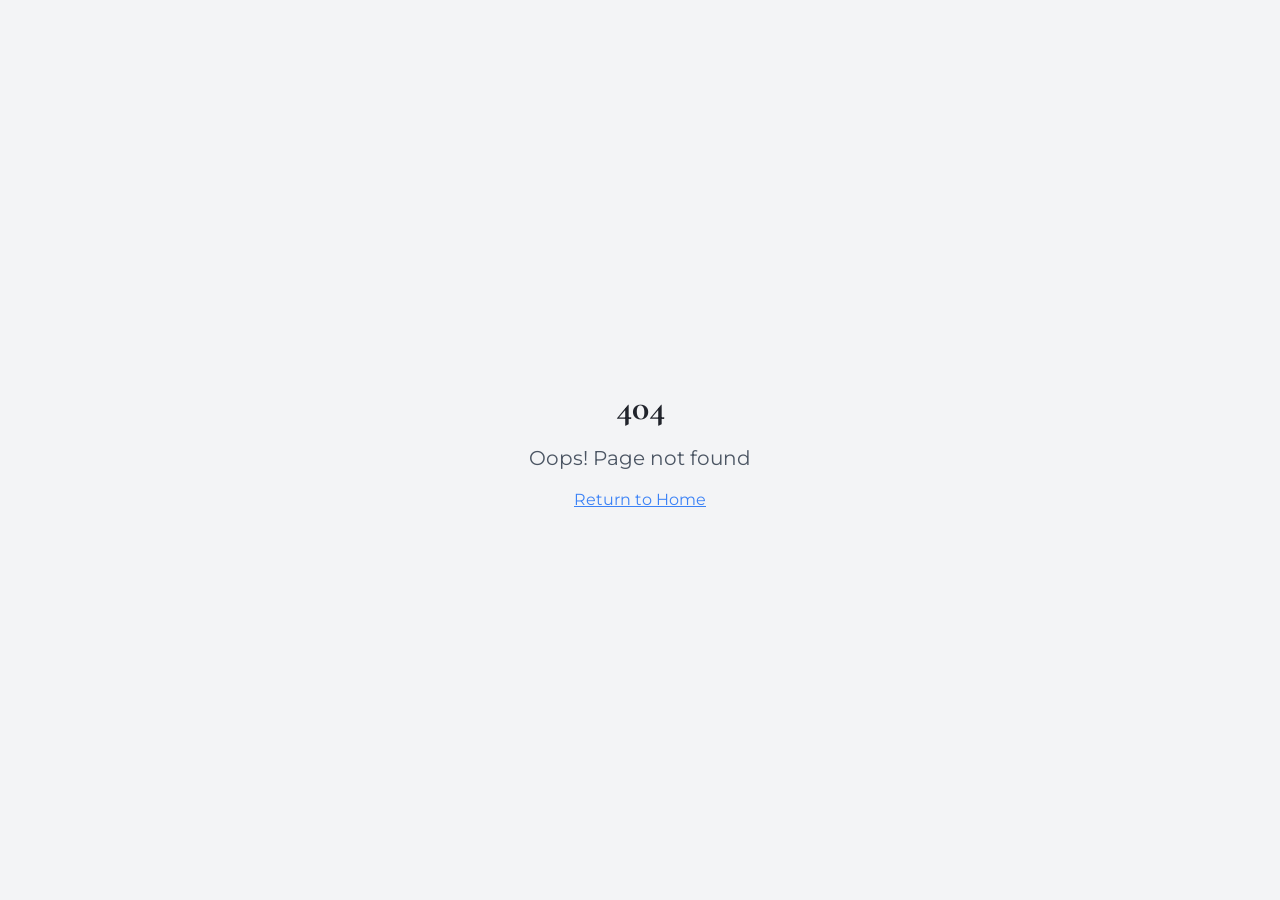
<file: index.html>
<!doctype html>
<html lang="en">
  <head>
    <meta charset="UTF-8" />
    <link rel="icon" href="/favicon.png" type="image/png" />
    <meta name="viewport" content="width=device-width, initial-scale=1.0" />
    <title>Escritório de Advocacia | Excelência Jurídica</title>
    <meta name="description" content="Escritório de advocacia especializado em direito criminal, civil, empresarial e tributário. Atuação estratégica e personalizada em todo o Brasil." />
    <meta name="author" content="Escritório de Advocacia" />
    
    <link rel="preconnect" href="https://fonts.googleapis.com">
    <link rel="preconnect" href="https://fonts.gstatic.com" crossorigin>
    <link href="https://fonts.googleapis.com/css2?family=Cormorant+Garamond:wght@300;400;500;600;700&family=Montserrat:wght@300;400;500;600&display=swap" rel="stylesheet">

    <meta property="og:title" content="Escritório de Advocacia | Excelência Jurídica" />
    <meta property="og:description" content="Escritório de advocacia especializado em direito criminal, civil, empresarial e tributário." />
    <meta property="og:type" content="website" />
    <meta property="og:image" content="/assets/logo-header-ByfMpb9n.png" />

    <meta name="twitter:card" content="summary_large_image" />
    <meta name="twitter:image" content="/assets/logo-header-ByfMpb9n.png" />
    <script type="module" crossorigin src="/assets/index-BPe2kNm5.js"></script>
    <link rel="stylesheet" crossorigin href="/assets/index-zJSz_uRf.css">
    <link rel="stylesheet" href="/assets/enhance.css">
  </head>

  <body>
    <div id="root"></div>
    <script src="/assets/tech-bg.js" defer></script>
  </body>
</html>
</file>
<file: assets/index-zJSz_uRf.css>
*,:before,:after{--tw-border-spacing-x: 0;--tw-border-spacing-y: 0;--tw-translate-x: 0;--tw-translate-y: 0;--tw-rotate: 0;--tw-skew-x: 0;--tw-skew-y: 0;--tw-scale-x: 1;--tw-scale-y: 1;--tw-pan-x: ;--tw-pan-y: ;--tw-pinch-zoom: ;--tw-scroll-snap-strictness: proximity;--tw-gradient-from-position: ;--tw-gradient-via-position: ;--tw-gradient-to-position: ;--tw-ordinal: ;--tw-slashed-zero: ;--tw-numeric-figure: ;--tw-numeric-spacing: ;--tw-numeric-fraction: ;--tw-ring-inset: ;--tw-ring-offset-width: 0px;--tw-ring-offset-color: #fff;--tw-ring-color: rgb(59 130 246 / .5);--tw-ring-offset-shadow: 0 0 #0000;--tw-ring-shadow: 0 0 #0000;--tw-shadow: 0 0 #0000;--tw-shadow-colored: 0 0 #0000;--tw-blur: ;--tw-brightness: ;--tw-contrast: ;--tw-grayscale: ;--tw-hue-rotate: ;--tw-invert: ;--tw-saturate: ;--tw-sepia: ;--tw-drop-shadow: ;--tw-backdrop-blur: ;--tw-backdrop-brightness: ;--tw-backdrop-contrast: ;--tw-backdrop-grayscale: ;--tw-backdrop-hue-rotate: ;--tw-backdrop-invert: ;--tw-backdrop-opacity: ;--tw-backdrop-saturate: ;--tw-backdrop-sepia: ;--tw-contain-size: ;--tw-contain-layout: ;--tw-contain-paint: ;--tw-contain-style: }::backdrop{--tw-border-spacing-x: 0;--tw-border-spacing-y: 0;--tw-translate-x: 0;--tw-translate-y: 0;--tw-rotate: 0;--tw-skew-x: 0;--tw-skew-y: 0;--tw-scale-x: 1;--tw-scale-y: 1;--tw-pan-x: ;--tw-pan-y: ;--tw-pinch-zoom: ;--tw-scroll-snap-strictness: proximity;--tw-gradient-from-position: ;--tw-gradient-via-position: ;--tw-gradient-to-position: ;--tw-ordinal: ;--tw-slashed-zero: ;--tw-numeric-figure: ;--tw-numeric-spacing: ;--tw-numeric-fraction: ;--tw-ring-inset: ;--tw-ring-offset-width: 0px;--tw-ring-offset-color: #fff;--tw-ring-color: rgb(59 130 246 / .5);--tw-ring-offset-shadow: 0 0 #0000;--tw-ring-shadow: 0 0 #0000;--tw-shadow: 0 0 #0000;--tw-shadow-colored: 0 0 #0000;--tw-blur: ;--tw-brightness: ;--tw-contrast: ;--tw-grayscale: ;--tw-hue-rotate: ;--tw-invert: ;--tw-saturate: ;--tw-sepia: ;--tw-drop-shadow: ;--tw-backdrop-blur: ;--tw-backdrop-brightness: ;--tw-backdrop-contrast: ;--tw-backdrop-grayscale: ;--tw-backdrop-hue-rotate: ;--tw-backdrop-invert: ;--tw-backdrop-opacity: ;--tw-backdrop-saturate: ;--tw-backdrop-sepia: ;--tw-contain-size: ;--tw-contain-layout: ;--tw-contain-paint: ;--tw-contain-style: }*,:before,:after{box-sizing:border-box;border-width:0;border-style:solid;border-color:#e5e7eb}:before,:after{--tw-content: ""}html,:host{line-height:1.5;-webkit-text-size-adjust:100%;-moz-tab-size:4;-o-tab-size:4;tab-size:4;font-family:ui-sans-serif,system-ui,sans-serif,"Apple Color Emoji","Segoe UI Emoji",Segoe UI Symbol,"Noto Color Emoji";font-feature-settings:normal;font-variation-settings:normal;-webkit-tap-highlight-color:transparent}body{margin:0;line-height:inherit}hr{height:0;color:inherit;border-top-width:1px}abbr:where([title]){-webkit-text-decoration:underline dotted;text-decoration:underline dotted}h1,h2,h3,h4,h5,h6{font-size:inherit;font-weight:inherit}a{color:inherit;text-decoration:inherit}b,strong{font-weight:bolder}code,kbd,samp,pre{font-family:ui-monospace,SFMono-Regular,Menlo,Monaco,Consolas,Liberation Mono,Courier New,monospace;font-feature-settings:normal;font-variation-settings:normal;font-size:1em}small{font-size:80%}sub,sup{font-size:75%;line-height:0;position:relative;vertical-align:baseline}sub{bottom:-.25em}sup{top:-.5em}table{text-indent:0;border-color:inherit;border-collapse:collapse}button,input,optgroup,select,textarea{font-family:inherit;font-feature-settings:inherit;font-variation-settings:inherit;font-size:100%;font-weight:inherit;line-height:inherit;letter-spacing:inherit;color:inherit;margin:0;padding:0}button,select{text-transform:none}button,input:where([type=button]),input:where([type=reset]),input:where([type=submit]){-webkit-appearance:button;background-color:transparent;background-image:none}:-moz-focusring{outline:auto}:-moz-ui-invalid{box-shadow:none}progress{vertical-align:baseline}::-webkit-inner-spin-button,::-webkit-outer-spin-button{height:auto}[type=search]{-webkit-appearance:textfield;outline-offset:-2px}::-webkit-search-decoration{-webkit-appearance:none}::-webkit-file-upload-button{-webkit-appearance:button;font:inherit}summary{display:list-item}blockquote,dl,dd,h1,h2,h3,h4,h5,h6,hr,figure,p,pre{margin:0}fieldset{margin:0;padding:0}legend{padding:0}ol,ul,menu{list-style:none;margin:0;padding:0}dialog{padding:0}textarea{resize:vertical}input::-moz-placeholder,textarea::-moz-placeholder{opacity:1;color:#9ca3af}input::placeholder,textarea::placeholder{opacity:1;color:#9ca3af}button,[role=button]{cursor:pointer}:disabled{cursor:default}img,svg,video,canvas,audio,iframe,embed,object{display:block;vertical-align:middle}img,video{max-width:100%;height:auto}[hidden]:where(:not([hidden=until-found])){display:none}:root{--background: 0 0% 100%;--foreground: 220 15% 15%;--card: 0 0% 100%;--card-foreground: 220 15% 15%;--popover: 0 0% 100%;--popover-foreground: 220 15% 15%;--primary: 220 15% 20%;--primary-foreground: 0 0% 98%;--secondary: 40 60% 50%;--secondary-foreground: 0 0% 98%;--muted: 220 10% 96%;--muted-foreground: 220 10% 45%;--accent: 40 60% 50%;--accent-foreground: 0 0% 98%;--destructive: 0 84.2% 60.2%;--destructive-foreground: 0 0% 98%;--border: 220 10% 90%;--input: 220 10% 90%;--ring: 40 60% 50%;--radius: .25rem;--hover-scale: 1.05;--shadow-strong: 0 10px 25px -5px rgba(0, 0, 0, .15), 0 8px 10px -6px rgba(0, 0, 0, .1);--sidebar-background: 0 0% 98%;--sidebar-foreground: 240 5.3% 26.1%;--sidebar-primary: 240 5.9% 10%;--sidebar-primary-foreground: 0 0% 98%;--sidebar-accent: 240 4.8% 95.9%;--sidebar-accent-foreground: 240 5.9% 10%;--sidebar-border: 220 13% 91%;--sidebar-ring: 217.2 91.2% 59.8%}.dark{--background: 220 20% 10%;--foreground: 0 0% 95%;--card: 220 20% 12%;--card-foreground: 0 0% 95%;--popover: 220 20% 12%;--popover-foreground: 0 0% 95%;--primary: 0 0% 95%;--primary-foreground: 220 15% 20%;--secondary: 40 60% 50%;--secondary-foreground: 0 0% 98%;--muted: 220 20% 18%;--muted-foreground: 220 10% 60%;--accent: 40 60% 50%;--accent-foreground: 0 0% 98%;--destructive: 0 62.8% 30.6%;--destructive-foreground: 0 0% 98%;--border: 220 20% 18%;--input: 220 20% 18%;--ring: 40 60% 50%;--sidebar-background: 220 20% 10%;--sidebar-foreground: 0 0% 95%;--sidebar-primary: 40 60% 50%;--sidebar-primary-foreground: 0 0% 98%;--sidebar-accent: 220 20% 18%;--sidebar-accent-foreground: 0 0% 95%;--sidebar-border: 220 20% 18%;--sidebar-ring: 40 60% 50%}*{border-color:hsl(var(--border))}html{scroll-behavior:smooth;scroll-padding-top:8rem}@media (min-width: 768px){html{scroll-padding-top:6rem}}body{background-color:hsl(var(--background));font-family:Montserrat,sans-serif;color:hsl(var(--foreground))}h1,h2,h3,h4,h5,h6{font-family:Cormorant Garamond,serif}.container{width:100%;margin-right:auto;margin-left:auto;padding-right:2rem;padding-left:2rem}@media (min-width: 1400px){.container{max-width:1400px}}.sr-only{position:absolute;width:1px;height:1px;padding:0;margin:-1px;overflow:hidden;clip:rect(0,0,0,0);white-space:nowrap;border-width:0}.pointer-events-none{pointer-events:none}.pointer-events-auto{pointer-events:auto}.visible{visibility:visible}.invisible{visibility:hidden}.fixed{position:fixed}.absolute{position:absolute}.relative{position:relative}.inset-0{top:0;right:0;bottom:0;left:0}.inset-x-0{left:0;right:0}.inset-y-0{top:0;bottom:0}.-bottom-12{bottom:-3rem}.-left-12{left:-3rem}.-right-12{right:-3rem}.-top-12{top:-3rem}.bottom-0{bottom:0}.bottom-6{bottom:1.5rem}.left-0{left:0}.left-1{left:.25rem}.left-1\/2{left:50%}.left-2{left:.5rem}.left-4{left:1rem}.left-\[50\%\]{left:50%}.right-0{right:0}.right-1{right:.25rem}.right-2{right:.5rem}.right-3{right:.75rem}.right-4{right:1rem}.right-6{right:1.5rem}.top-0{top:0}.top-1\.5{top:.375rem}.top-1\/2{top:50%}.top-2{top:.5rem}.top-3\.5{top:.875rem}.top-4{top:1rem}.top-\[1px\]{top:1px}.top-\[50\%\]{top:50%}.top-\[60\%\]{top:60%}.top-full{top:100%}.z-10{z-index:10}.z-20{z-index:20}.z-50{z-index:50}.z-\[100\]{z-index:100}.z-\[1\]{z-index:1}.-mx-1{margin-left:-.25rem;margin-right:-.25rem}.mx-2{margin-left:.5rem;margin-right:.5rem}.mx-3\.5{margin-left:.875rem;margin-right:.875rem}.mx-auto{margin-left:auto;margin-right:auto}.my-0\.5{margin-top:.125rem;margin-bottom:.125rem}.my-1{margin-top:.25rem;margin-bottom:.25rem}.-ml-4{margin-left:-1rem}.-mt-4{margin-top:-1rem}.mb-1{margin-bottom:.25rem}.mb-12{margin-bottom:3rem}.mb-2{margin-bottom:.5rem}.mb-3{margin-bottom:.75rem}.mb-4{margin-bottom:1rem}.mb-6{margin-bottom:1.5rem}.mb-8{margin-bottom:2rem}.ml-1{margin-left:.25rem}.ml-auto{margin-left:auto}.mr-2{margin-right:.5rem}.mt-1{margin-top:.25rem}.mt-1\.5{margin-top:.375rem}.mt-12{margin-top:3rem}.mt-2{margin-top:.5rem}.mt-20{margin-top:5rem}.mt-24{margin-top:6rem}.mt-4{margin-top:1rem}.mt-8{margin-top:2rem}.mt-auto{margin-top:auto}.block{display:block}.flex{display:flex}.inline-flex{display:inline-flex}.table{display:table}.grid{display:grid}.hidden{display:none}.aspect-\[3\/4\]{aspect-ratio:3/4}.aspect-square{aspect-ratio:1 / 1}.aspect-video{aspect-ratio:16 / 9}.size-4{width:1rem;height:1rem}.h-1\.5{height:.375rem}.h-10{height:2.5rem}.h-11{height:2.75rem}.h-12{height:3rem}.h-16{height:4rem}.h-2{height:.5rem}.h-2\.5{height:.625rem}.h-20{height:5rem}.h-3{height:.75rem}.h-3\.5{height:.875rem}.h-4{height:1rem}.h-5{height:1.25rem}.h-6{height:1.5rem}.h-64{height:16rem}.h-7{height:1.75rem}.h-8{height:2rem}.h-9{height:2.25rem}.h-\[1px\]{height:1px}.h-\[450px\]{height:450px}.h-\[500px\]{height:500px}.h-\[var\(--radix-navigation-menu-viewport-height\)\]{height:var(--radix-navigation-menu-viewport-height)}.h-\[var\(--radix-select-trigger-height\)\]{height:var(--radix-select-trigger-height)}.h-auto{height:auto}.h-full{height:100%}.h-px{height:1px}.h-svh{height:100svh}.max-h-96{max-height:24rem}.max-h-\[300px\]{max-height:300px}.max-h-screen{max-height:100vh}.min-h-0{min-height:0px}.min-h-\[80px\]{min-height:80px}.min-h-screen{min-height:100vh}.min-h-svh{min-height:100svh}.w-0{width:0px}.w-1{width:.25rem}.w-10{width:2.5rem}.w-11{width:2.75rem}.w-16{width:4rem}.w-2{width:.5rem}.w-2\.5{width:.625rem}.w-3{width:.75rem}.w-3\.5{width:.875rem}.w-3\/4{width:75%}.w-4{width:1rem}.w-5{width:1.25rem}.w-64{width:16rem}.w-7{width:1.75rem}.w-72{width:18rem}.w-8{width:2rem}.w-9{width:2.25rem}.w-\[--sidebar-width\]{width:var(--sidebar-width)}.w-\[100px\]{width:100px}.w-\[1px\]{width:1px}.w-auto{width:auto}.w-full{width:100%}.w-max{width:-moz-max-content;width:max-content}.w-px{width:1px}.min-w-0{min-width:0px}.min-w-5{min-width:1.25rem}.min-w-\[12rem\]{min-width:12rem}.min-w-\[8rem\]{min-width:8rem}.min-w-\[var\(--radix-select-trigger-width\)\]{min-width:var(--radix-select-trigger-width)}.max-w-3xl{max-width:48rem}.max-w-4xl{max-width:56rem}.max-w-6xl{max-width:72rem}.max-w-\[--skeleton-width\]{max-width:var(--skeleton-width)}.max-w-lg{max-width:32rem}.max-w-max{max-width:-moz-max-content;max-width:max-content}.flex-1{flex:1 1 0%}.shrink-0{flex-shrink:0}.flex-grow,.grow{flex-grow:1}.grow-0{flex-grow:0}.basis-full{flex-basis:100%}.caption-bottom{caption-side:bottom}.border-collapse{border-collapse:collapse}.-translate-x-1\/2{--tw-translate-x: -50%;transform:translate(var(--tw-translate-x),var(--tw-translate-y)) rotate(var(--tw-rotate)) skew(var(--tw-skew-x)) skewY(var(--tw-skew-y)) scaleX(var(--tw-scale-x)) scaleY(var(--tw-scale-y))}.-translate-x-px{--tw-translate-x: -1px;transform:translate(var(--tw-translate-x),var(--tw-translate-y)) rotate(var(--tw-rotate)) skew(var(--tw-skew-x)) skewY(var(--tw-skew-y)) scaleX(var(--tw-scale-x)) scaleY(var(--tw-scale-y))}.-translate-y-1\/2{--tw-translate-y: -50%;transform:translate(var(--tw-translate-x),var(--tw-translate-y)) rotate(var(--tw-rotate)) skew(var(--tw-skew-x)) skewY(var(--tw-skew-y)) scaleX(var(--tw-scale-x)) scaleY(var(--tw-scale-y))}.translate-x-\[-50\%\]{--tw-translate-x: -50%;transform:translate(var(--tw-translate-x),var(--tw-translate-y)) rotate(var(--tw-rotate)) skew(var(--tw-skew-x)) skewY(var(--tw-skew-y)) scaleX(var(--tw-scale-x)) scaleY(var(--tw-scale-y))}.translate-x-px{--tw-translate-x: 1px;transform:translate(var(--tw-translate-x),var(--tw-translate-y)) rotate(var(--tw-rotate)) skew(var(--tw-skew-x)) skewY(var(--tw-skew-y)) scaleX(var(--tw-scale-x)) scaleY(var(--tw-scale-y))}.translate-y-0{--tw-translate-y: 0px;transform:translate(var(--tw-translate-x),var(--tw-translate-y)) rotate(var(--tw-rotate)) skew(var(--tw-skew-x)) skewY(var(--tw-skew-y)) scaleX(var(--tw-scale-x)) scaleY(var(--tw-scale-y))}.translate-y-10{--tw-translate-y: 2.5rem;transform:translate(var(--tw-translate-x),var(--tw-translate-y)) rotate(var(--tw-rotate)) skew(var(--tw-skew-x)) skewY(var(--tw-skew-y)) scaleX(var(--tw-scale-x)) scaleY(var(--tw-scale-y))}.translate-y-\[-50\%\]{--tw-translate-y: -50%;transform:translate(var(--tw-translate-x),var(--tw-translate-y)) rotate(var(--tw-rotate)) skew(var(--tw-skew-x)) skewY(var(--tw-skew-y)) scaleX(var(--tw-scale-x)) scaleY(var(--tw-scale-y))}.rotate-45{--tw-rotate: 45deg;transform:translate(var(--tw-translate-x),var(--tw-translate-y)) rotate(var(--tw-rotate)) skew(var(--tw-skew-x)) skewY(var(--tw-skew-y)) scaleX(var(--tw-scale-x)) scaleY(var(--tw-scale-y))}.rotate-90{--tw-rotate: 90deg;transform:translate(var(--tw-translate-x),var(--tw-translate-y)) rotate(var(--tw-rotate)) skew(var(--tw-skew-x)) skewY(var(--tw-skew-y)) scaleX(var(--tw-scale-x)) scaleY(var(--tw-scale-y))}.transform{transform:translate(var(--tw-translate-x),var(--tw-translate-y)) rotate(var(--tw-rotate)) skew(var(--tw-skew-x)) skewY(var(--tw-skew-y)) scaleX(var(--tw-scale-x)) scaleY(var(--tw-scale-y))}@keyframes pulse{50%{opacity:.5}}.animate-pulse{animation:pulse 2s cubic-bezier(.4,0,.6,1) infinite}.cursor-default{cursor:default}.cursor-pointer{cursor:pointer}.touch-none{touch-action:none}.select-none{-webkit-user-select:none;-moz-user-select:none;user-select:none}.list-none{list-style-type:none}.flex-row{flex-direction:row}.flex-col{flex-direction:column}.flex-col-reverse{flex-direction:column-reverse}.flex-wrap{flex-wrap:wrap}.items-start{align-items:flex-start}.items-end{align-items:flex-end}.items-center{align-items:center}.items-stretch{align-items:stretch}.justify-center{justify-content:center}.justify-between{justify-content:space-between}.gap-1{gap:.25rem}.gap-1\.5{gap:.375rem}.gap-12{gap:3rem}.gap-2{gap:.5rem}.gap-3{gap:.75rem}.gap-4{gap:1rem}.gap-8{gap:2rem}.space-x-1>:not([hidden])~:not([hidden]){--tw-space-x-reverse: 0;margin-right:calc(.25rem * var(--tw-space-x-reverse));margin-left:calc(.25rem * calc(1 - var(--tw-space-x-reverse)))}.space-x-4>:not([hidden])~:not([hidden]){--tw-space-x-reverse: 0;margin-right:calc(1rem * var(--tw-space-x-reverse));margin-left:calc(1rem * calc(1 - var(--tw-space-x-reverse)))}.space-y-1>:not([hidden])~:not([hidden]){--tw-space-y-reverse: 0;margin-top:calc(.25rem * calc(1 - var(--tw-space-y-reverse)));margin-bottom:calc(.25rem * var(--tw-space-y-reverse))}.space-y-1\.5>:not([hidden])~:not([hidden]){--tw-space-y-reverse: 0;margin-top:calc(.375rem * calc(1 - var(--tw-space-y-reverse)));margin-bottom:calc(.375rem * var(--tw-space-y-reverse))}.space-y-12>:not([hidden])~:not([hidden]){--tw-space-y-reverse: 0;margin-top:calc(3rem * calc(1 - var(--tw-space-y-reverse)));margin-bottom:calc(3rem * var(--tw-space-y-reverse))}.space-y-2>:not([hidden])~:not([hidden]){--tw-space-y-reverse: 0;margin-top:calc(.5rem * calc(1 - var(--tw-space-y-reverse)));margin-bottom:calc(.5rem * var(--tw-space-y-reverse))}.space-y-3>:not([hidden])~:not([hidden]){--tw-space-y-reverse: 0;margin-top:calc(.75rem * calc(1 - var(--tw-space-y-reverse)));margin-bottom:calc(.75rem * var(--tw-space-y-reverse))}.space-y-4>:not([hidden])~:not([hidden]){--tw-space-y-reverse: 0;margin-top:calc(1rem * calc(1 - var(--tw-space-y-reverse)));margin-bottom:calc(1rem * var(--tw-space-y-reverse))}.space-y-6>:not([hidden])~:not([hidden]){--tw-space-y-reverse: 0;margin-top:calc(1.5rem * calc(1 - var(--tw-space-y-reverse)));margin-bottom:calc(1.5rem * var(--tw-space-y-reverse))}.overflow-auto{overflow:auto}.overflow-hidden{overflow:hidden}.overflow-y-auto{overflow-y:auto}.overflow-x-hidden{overflow-x:hidden}.whitespace-nowrap{white-space:nowrap}.break-words{overflow-wrap:break-word}.rounded-3xl{border-radius:1.5rem}.rounded-\[2px\]{border-radius:2px}.rounded-\[inherit\]{border-radius:inherit}.rounded-full{border-radius:9999px}.rounded-lg{border-radius:var(--radius)}.rounded-md{border-radius:calc(var(--radius) - 2px)}.rounded-sm{border-radius:calc(var(--radius) - 4px)}.rounded-t-\[10px\]{border-top-left-radius:10px;border-top-right-radius:10px}.rounded-tl-sm{border-top-left-radius:calc(var(--radius) - 4px)}.border{border-width:1px}.border-0{border-width:0px}.border-2{border-width:2px}.border-\[1\.5px\]{border-width:1.5px}.border-y{border-top-width:1px;border-bottom-width:1px}.border-b{border-bottom-width:1px}.border-l{border-left-width:1px}.border-r{border-right-width:1px}.border-t{border-top-width:1px}.border-dashed{border-style:dashed}.border-\[--color-border\]{border-color:var(--color-border)}.border-border{border-color:hsl(var(--border))}.border-border\/50{border-color:hsl(var(--border) / .5)}.border-destructive{border-color:hsl(var(--destructive))}.border-destructive\/50{border-color:hsl(var(--destructive) / .5)}.border-input{border-color:hsl(var(--input))}.border-primary{border-color:hsl(var(--primary))}.border-sidebar-border{border-color:hsl(var(--sidebar-border))}.border-transparent{border-color:transparent}.border-white\/20{border-color:#fff3}.border-l-transparent{border-left-color:transparent}.border-t-transparent{border-top-color:transparent}.bg-\[--color-bg\]{background-color:var(--color-bg)}.bg-accent{background-color:hsl(var(--accent))}.bg-background{background-color:hsl(var(--background))}.bg-background\/95{background-color:hsl(var(--background) / .95)}.bg-black{--tw-bg-opacity: 1;background-color:rgb(0 0 0 / var(--tw-bg-opacity, 1))}.bg-black\/40{background-color:#0006}.bg-black\/80{background-color:#000c}.bg-border{background-color:hsl(var(--border))}.bg-card{background-color:hsl(var(--card))}.bg-destructive{background-color:hsl(var(--destructive))}.bg-foreground{background-color:hsl(var(--foreground))}.bg-gray-100{--tw-bg-opacity: 1;background-color:rgb(243 244 246 / var(--tw-bg-opacity, 1))}.bg-muted{background-color:hsl(var(--muted))}.bg-muted\/30{background-color:hsl(var(--muted) / .3)}.bg-muted\/50{background-color:hsl(var(--muted) / .5)}.bg-popover{background-color:hsl(var(--popover))}.bg-primary{background-color:hsl(var(--primary))}.bg-secondary{background-color:hsl(var(--secondary))}.bg-sidebar{background-color:hsl(var(--sidebar-background))}.bg-sidebar-border{background-color:hsl(var(--sidebar-border))}.bg-transparent{background-color:transparent}.fill-current{fill:currentColor}.object-cover{-o-object-fit:cover;object-fit:cover}.p-0{padding:0}.p-1{padding:.25rem}.p-2{padding:.5rem}.p-3{padding:.75rem}.p-4{padding:1rem}.p-6{padding:1.5rem}.p-\[1px\]{padding:1px}.px-1{padding-left:.25rem;padding-right:.25rem}.px-2{padding-left:.5rem;padding-right:.5rem}.px-2\.5{padding-left:.625rem;padding-right:.625rem}.px-3{padding-left:.75rem;padding-right:.75rem}.px-4{padding-left:1rem;padding-right:1rem}.px-5{padding-left:1.25rem;padding-right:1.25rem}.px-8{padding-left:2rem;padding-right:2rem}.py-0\.5{padding-top:.125rem;padding-bottom:.125rem}.py-1{padding-top:.25rem;padding-bottom:.25rem}.py-1\.5{padding-top:.375rem;padding-bottom:.375rem}.py-10{padding-top:2.5rem;padding-bottom:2.5rem}.py-12{padding-top:3rem;padding-bottom:3rem}.py-14{padding-top:3.5rem;padding-bottom:3.5rem}.py-2{padding-top:.5rem;padding-bottom:.5rem}.py-3{padding-top:.75rem;padding-bottom:.75rem}.py-4{padding-top:1rem;padding-bottom:1rem}.py-6{padding-top:1.5rem;padding-bottom:1.5rem}.pb-3{padding-bottom:.75rem}.pb-4{padding-bottom:1rem}.pl-2\.5{padding-left:.625rem}.pl-4{padding-left:1rem}.pl-8{padding-left:2rem}.pr-2{padding-right:.5rem}.pr-2\.5{padding-right:.625rem}.pr-8{padding-right:2rem}.pt-0{padding-top:0}.pt-1{padding-top:.25rem}.pt-3{padding-top:.75rem}.pt-4{padding-top:1rem}.pt-8{padding-top:2rem}.text-left{text-align:left}.text-center{text-align:center}.align-middle{vertical-align:middle}.font-heading{font-family:Cormorant Garamond,serif}.font-mono{font-family:ui-monospace,SFMono-Regular,Menlo,Monaco,Consolas,Liberation Mono,Courier New,monospace}.text-2xl{font-size:1.5rem;line-height:2rem}.text-3xl{font-size:1.875rem;line-height:2.25rem}.text-4xl{font-size:2.25rem;line-height:2.5rem}.text-\[0\.8rem\]{font-size:.8rem}.text-base{font-size:1rem;line-height:1.5rem}.text-lg{font-size:1.125rem;line-height:1.75rem}.text-sm{font-size:.875rem;line-height:1.25rem}.text-xl{font-size:1.25rem;line-height:1.75rem}.text-xs{font-size:.75rem;line-height:1rem}.font-bold{font-weight:700}.font-medium{font-weight:500}.font-normal{font-weight:400}.font-semibold{font-weight:600}.uppercase{text-transform:uppercase}.tabular-nums{--tw-numeric-spacing: tabular-nums;font-variant-numeric:var(--tw-ordinal) var(--tw-slashed-zero) var(--tw-numeric-figure) var(--tw-numeric-spacing) var(--tw-numeric-fraction)}.leading-none{line-height:1}.leading-relaxed{line-height:1.625}.tracking-tight{letter-spacing:-.025em}.tracking-wide{letter-spacing:.025em}.tracking-widest{letter-spacing:.1em}.text-accent{color:hsl(var(--accent))}.text-accent-foreground{color:hsl(var(--accent-foreground))}.text-blue-500{--tw-text-opacity: 1;color:rgb(59 130 246 / var(--tw-text-opacity, 1))}.text-card-foreground{color:hsl(var(--card-foreground))}.text-current{color:currentColor}.text-destructive{color:hsl(var(--destructive))}.text-destructive-foreground{color:hsl(var(--destructive-foreground))}.text-foreground{color:hsl(var(--foreground))}.text-foreground\/50{color:hsl(var(--foreground) / .5)}.text-foreground\/70{color:hsl(var(--foreground) / .7)}.text-foreground\/80{color:hsl(var(--foreground) / .8)}.text-gray-600{--tw-text-opacity: 1;color:rgb(75 85 99 / var(--tw-text-opacity, 1))}.text-muted-foreground{color:hsl(var(--muted-foreground))}.text-popover-foreground{color:hsl(var(--popover-foreground))}.text-primary{color:hsl(var(--primary))}.text-primary-foreground{color:hsl(var(--primary-foreground))}.text-secondary-foreground{color:hsl(var(--secondary-foreground))}.text-sidebar-foreground{color:hsl(var(--sidebar-foreground))}.text-sidebar-foreground\/70{color:hsl(var(--sidebar-foreground) / .7)}.text-white{--tw-text-opacity: 1;color:rgb(255 255 255 / var(--tw-text-opacity, 1))}.text-white\/60{color:#fff9}.text-white\/80{color:#fffc}.underline{text-decoration-line:underline}.underline-offset-4{text-underline-offset:4px}.opacity-0{opacity:0}.opacity-100{opacity:1}.opacity-50{opacity:.5}.opacity-60{opacity:.6}.opacity-70{opacity:.7}.opacity-90{opacity:.9}.shadow-\[0_0_0_1px_hsl\(var\(--sidebar-border\)\)\]{--tw-shadow: 0 0 0 1px hsl(var(--sidebar-border));--tw-shadow-colored: 0 0 0 1px var(--tw-shadow-color);box-shadow:var(--tw-ring-offset-shadow, 0 0 #0000),var(--tw-ring-shadow, 0 0 #0000),var(--tw-shadow)}.shadow-lg{--tw-shadow: 0 10px 15px -3px rgb(0 0 0 / .1), 0 4px 6px -4px rgb(0 0 0 / .1);--tw-shadow-colored: 0 10px 15px -3px var(--tw-shadow-color), 0 4px 6px -4px var(--tw-shadow-color);box-shadow:var(--tw-ring-offset-shadow, 0 0 #0000),var(--tw-ring-shadow, 0 0 #0000),var(--tw-shadow)}.shadow-md{--tw-shadow: 0 4px 6px -1px rgb(0 0 0 / .1), 0 2px 4px -2px rgb(0 0 0 / .1);--tw-shadow-colored: 0 4px 6px -1px var(--tw-shadow-color), 0 2px 4px -2px var(--tw-shadow-color);box-shadow:var(--tw-ring-offset-shadow, 0 0 #0000),var(--tw-ring-shadow, 0 0 #0000),var(--tw-shadow)}.shadow-none{--tw-shadow: 0 0 #0000;--tw-shadow-colored: 0 0 #0000;box-shadow:var(--tw-ring-offset-shadow, 0 0 #0000),var(--tw-ring-shadow, 0 0 #0000),var(--tw-shadow)}.shadow-sm{--tw-shadow: 0 1px 2px 0 rgb(0 0 0 / .05);--tw-shadow-colored: 0 1px 2px 0 var(--tw-shadow-color);box-shadow:var(--tw-ring-offset-shadow, 0 0 #0000),var(--tw-ring-shadow, 0 0 #0000),var(--tw-shadow)}.shadow-xl{--tw-shadow: 0 20px 25px -5px rgb(0 0 0 / .1), 0 8px 10px -6px rgb(0 0 0 / .1);--tw-shadow-colored: 0 20px 25px -5px var(--tw-shadow-color), 0 8px 10px -6px var(--tw-shadow-color);box-shadow:var(--tw-ring-offset-shadow, 0 0 #0000),var(--tw-ring-shadow, 0 0 #0000),var(--tw-shadow)}.outline-none{outline:2px solid transparent;outline-offset:2px}.outline{outline-style:solid}.ring-0{--tw-ring-offset-shadow: var(--tw-ring-inset) 0 0 0 var(--tw-ring-offset-width) var(--tw-ring-offset-color);--tw-ring-shadow: var(--tw-ring-inset) 0 0 0 calc(0px + var(--tw-ring-offset-width)) var(--tw-ring-color);box-shadow:var(--tw-ring-offset-shadow),var(--tw-ring-shadow),var(--tw-shadow, 0 0 #0000)}.ring-2{--tw-ring-offset-shadow: var(--tw-ring-inset) 0 0 0 var(--tw-ring-offset-width) var(--tw-ring-offset-color);--tw-ring-shadow: var(--tw-ring-inset) 0 0 0 calc(2px + var(--tw-ring-offset-width)) var(--tw-ring-color);box-shadow:var(--tw-ring-offset-shadow),var(--tw-ring-shadow),var(--tw-shadow, 0 0 #0000)}.ring-ring{--tw-ring-color: hsl(var(--ring))}.ring-sidebar-ring{--tw-ring-color: hsl(var(--sidebar-ring))}.ring-offset-background{--tw-ring-offset-color: hsl(var(--background))}.filter{filter:var(--tw-blur) var(--tw-brightness) var(--tw-contrast) var(--tw-grayscale) var(--tw-hue-rotate) var(--tw-invert) var(--tw-saturate) var(--tw-sepia) var(--tw-drop-shadow)}.backdrop-blur-sm{--tw-backdrop-blur: blur(4px);-webkit-backdrop-filter:var(--tw-backdrop-blur) var(--tw-backdrop-brightness) var(--tw-backdrop-contrast) var(--tw-backdrop-grayscale) var(--tw-backdrop-hue-rotate) var(--tw-backdrop-invert) var(--tw-backdrop-opacity) var(--tw-backdrop-saturate) var(--tw-backdrop-sepia);backdrop-filter:var(--tw-backdrop-blur) var(--tw-backdrop-brightness) var(--tw-backdrop-contrast) var(--tw-backdrop-grayscale) var(--tw-backdrop-hue-rotate) var(--tw-backdrop-invert) var(--tw-backdrop-opacity) var(--tw-backdrop-saturate) var(--tw-backdrop-sepia)}.transition{transition-property:color,background-color,border-color,text-decoration-color,fill,stroke,opacity,box-shadow,transform,filter,-webkit-backdrop-filter;transition-property:color,background-color,border-color,text-decoration-color,fill,stroke,opacity,box-shadow,transform,filter,backdrop-filter;transition-property:color,background-color,border-color,text-decoration-color,fill,stroke,opacity,box-shadow,transform,filter,backdrop-filter,-webkit-backdrop-filter;transition-timing-function:cubic-bezier(.4,0,.2,1);transition-duration:.15s}.transition-\[left\,right\,width\]{transition-property:left,right,width;transition-timing-function:cubic-bezier(.4,0,.2,1);transition-duration:.15s}.transition-\[margin\,opa\]{transition-property:margin,opa;transition-timing-function:cubic-bezier(.4,0,.2,1);transition-duration:.15s}.transition-\[width\,height\,padding\]{transition-property:width,height,padding;transition-timing-function:cubic-bezier(.4,0,.2,1);transition-duration:.15s}.transition-\[width\]{transition-property:width;transition-timing-function:cubic-bezier(.4,0,.2,1);transition-duration:.15s}.transition-all{transition-property:all;transition-timing-function:cubic-bezier(.4,0,.2,1);transition-duration:.15s}.transition-colors{transition-property:color,background-color,border-color,text-decoration-color,fill,stroke;transition-timing-function:cubic-bezier(.4,0,.2,1);transition-duration:.15s}.transition-opacity{transition-property:opacity;transition-timing-function:cubic-bezier(.4,0,.2,1);transition-duration:.15s}.transition-transform{transition-property:transform;transition-timing-function:cubic-bezier(.4,0,.2,1);transition-duration:.15s}.duration-1000{transition-duration:1s}.duration-200{transition-duration:.2s}.duration-300{transition-duration:.3s}.ease-in-out{transition-timing-function:cubic-bezier(.4,0,.2,1)}.ease-linear{transition-timing-function:linear}@keyframes enter{0%{opacity:var(--tw-enter-opacity, 1);transform:translate3d(var(--tw-enter-translate-x, 0),var(--tw-enter-translate-y, 0),0) scale3d(var(--tw-enter-scale, 1),var(--tw-enter-scale, 1),var(--tw-enter-scale, 1)) rotate(var(--tw-enter-rotate, 0))}}@keyframes exit{to{opacity:var(--tw-exit-opacity, 1);transform:translate3d(var(--tw-exit-translate-x, 0),var(--tw-exit-translate-y, 0),0) scale3d(var(--tw-exit-scale, 1),var(--tw-exit-scale, 1),var(--tw-exit-scale, 1)) rotate(var(--tw-exit-rotate, 0))}}.animate-in{animation-name:enter;animation-duration:.15s;--tw-enter-opacity: initial;--tw-enter-scale: initial;--tw-enter-rotate: initial;--tw-enter-translate-x: initial;--tw-enter-translate-y: initial}.fade-in-0{--tw-enter-opacity: 0}.fade-in-80{--tw-enter-opacity: .8}.zoom-in-95{--tw-enter-scale: .95}.duration-1000{animation-duration:1s}.duration-200{animation-duration:.2s}.duration-300{animation-duration:.3s}.ease-in-out{animation-timing-function:cubic-bezier(.4,0,.2,1)}.ease-linear{animation-timing-function:linear}.file\:border-0::file-selector-button{border-width:0px}.file\:bg-transparent::file-selector-button{background-color:transparent}.file\:text-sm::file-selector-button{font-size:.875rem;line-height:1.25rem}.file\:font-medium::file-selector-button{font-weight:500}.file\:text-foreground::file-selector-button{color:hsl(var(--foreground))}.placeholder\:text-muted-foreground::-moz-placeholder{color:hsl(var(--muted-foreground))}.placeholder\:text-muted-foreground::placeholder{color:hsl(var(--muted-foreground))}.after\:absolute:after{content:var(--tw-content);position:absolute}.after\:-inset-2:after{content:var(--tw-content);top:-.5rem;right:-.5rem;bottom:-.5rem;left:-.5rem}.after\:inset-y-0:after{content:var(--tw-content);top:0;bottom:0}.after\:left-1\/2:after{content:var(--tw-content);left:50%}.after\:w-1:after{content:var(--tw-content);width:.25rem}.after\:w-\[2px\]:after{content:var(--tw-content);width:2px}.after\:-translate-x-1\/2:after{content:var(--tw-content);--tw-translate-x: -50%;transform:translate(var(--tw-translate-x),var(--tw-translate-y)) rotate(var(--tw-rotate)) skew(var(--tw-skew-x)) skewY(var(--tw-skew-y)) scaleX(var(--tw-scale-x)) scaleY(var(--tw-scale-y))}.first\:rounded-l-md:first-child{border-top-left-radius:calc(var(--radius) - 2px);border-bottom-left-radius:calc(var(--radius) - 2px)}.first\:border-l:first-child{border-left-width:1px}.last\:rounded-r-md:last-child{border-top-right-radius:calc(var(--radius) - 2px);border-bottom-right-radius:calc(var(--radius) - 2px)}.focus-within\:relative:focus-within{position:relative}.focus-within\:z-20:focus-within{z-index:20}.hover\:scale-105:hover{--tw-scale-x: 1.05;--tw-scale-y: 1.05;transform:translate(var(--tw-translate-x),var(--tw-translate-y)) rotate(var(--tw-rotate)) skew(var(--tw-skew-x)) skewY(var(--tw-skew-y)) scaleX(var(--tw-scale-x)) scaleY(var(--tw-scale-y))}.hover\:scale-110:hover{--tw-scale-x: 1.1;--tw-scale-y: 1.1;transform:translate(var(--tw-translate-x),var(--tw-translate-y)) rotate(var(--tw-rotate)) skew(var(--tw-skew-x)) skewY(var(--tw-skew-y)) scaleX(var(--tw-scale-x)) scaleY(var(--tw-scale-y))}.hover\:scale-125:hover{--tw-scale-x: 1.25;--tw-scale-y: 1.25;transform:translate(var(--tw-translate-x),var(--tw-translate-y)) rotate(var(--tw-rotate)) skew(var(--tw-skew-x)) skewY(var(--tw-skew-y)) scaleX(var(--tw-scale-x)) scaleY(var(--tw-scale-y))}.hover\:scale-\[1\.02\]:hover{--tw-scale-x: 1.02;--tw-scale-y: 1.02;transform:translate(var(--tw-translate-x),var(--tw-translate-y)) rotate(var(--tw-rotate)) skew(var(--tw-skew-x)) skewY(var(--tw-skew-y)) scaleX(var(--tw-scale-x)) scaleY(var(--tw-scale-y))}.hover\:scale-\[1\.03\]:hover{--tw-scale-x: 1.03;--tw-scale-y: 1.03;transform:translate(var(--tw-translate-x),var(--tw-translate-y)) rotate(var(--tw-rotate)) skew(var(--tw-skew-x)) skewY(var(--tw-skew-y)) scaleX(var(--tw-scale-x)) scaleY(var(--tw-scale-y))}.hover\:bg-accent:hover{background-color:hsl(var(--accent))}.hover\:bg-destructive\/80:hover{background-color:hsl(var(--destructive) / .8)}.hover\:bg-muted:hover{background-color:hsl(var(--muted))}.hover\:bg-muted\/50:hover{background-color:hsl(var(--muted) / .5)}.hover\:bg-primary:hover{background-color:hsl(var(--primary))}.hover\:bg-primary\/20:hover{background-color:hsl(var(--primary) / .2)}.hover\:bg-primary\/80:hover{background-color:hsl(var(--primary) / .8)}.hover\:bg-secondary:hover{background-color:hsl(var(--secondary))}.hover\:bg-secondary\/70:hover{background-color:hsl(var(--secondary) / .7)}.hover\:bg-secondary\/80:hover{background-color:hsl(var(--secondary) / .8)}.hover\:bg-sidebar-accent:hover{background-color:hsl(var(--sidebar-accent))}.hover\:bg-white\/20:hover{background-color:#fff3}.hover\:pl-2:hover{padding-left:.5rem}.hover\:text-accent-foreground:hover{color:hsl(var(--accent-foreground))}.hover\:text-blue-700:hover{--tw-text-opacity: 1;color:rgb(29 78 216 / var(--tw-text-opacity, 1))}.hover\:text-foreground:hover{color:hsl(var(--foreground))}.hover\:text-muted-foreground:hover{color:hsl(var(--muted-foreground))}.hover\:text-primary-foreground:hover{color:hsl(var(--primary-foreground))}.hover\:text-sidebar-accent-foreground:hover{color:hsl(var(--sidebar-accent-foreground))}.hover\:underline:hover{text-decoration-line:underline}.hover\:opacity-100:hover{opacity:1}.hover\:shadow-2xl:hover{--tw-shadow: 0 25px 50px -12px rgb(0 0 0 / .25);--tw-shadow-colored: 0 25px 50px -12px var(--tw-shadow-color);box-shadow:var(--tw-ring-offset-shadow, 0 0 #0000),var(--tw-ring-shadow, 0 0 #0000),var(--tw-shadow)}.hover\:shadow-\[0_0_0_1px_hsl\(var\(--sidebar-accent\)\)\]:hover{--tw-shadow: 0 0 0 1px hsl(var(--sidebar-accent));--tw-shadow-colored: 0 0 0 1px var(--tw-shadow-color);box-shadow:var(--tw-ring-offset-shadow, 0 0 #0000),var(--tw-ring-shadow, 0 0 #0000),var(--tw-shadow)}.hover\:shadow-lg:hover{--tw-shadow: 0 10px 15px -3px rgb(0 0 0 / .1), 0 4px 6px -4px rgb(0 0 0 / .1);--tw-shadow-colored: 0 10px 15px -3px var(--tw-shadow-color), 0 4px 6px -4px var(--tw-shadow-color);box-shadow:var(--tw-ring-offset-shadow, 0 0 #0000),var(--tw-ring-shadow, 0 0 #0000),var(--tw-shadow)}.hover\:shadow-md:hover{--tw-shadow: 0 4px 6px -1px rgb(0 0 0 / .1), 0 2px 4px -2px rgb(0 0 0 / .1);--tw-shadow-colored: 0 4px 6px -1px var(--tw-shadow-color), 0 2px 4px -2px var(--tw-shadow-color);box-shadow:var(--tw-ring-offset-shadow, 0 0 #0000),var(--tw-ring-shadow, 0 0 #0000),var(--tw-shadow)}.hover\:after\:bg-sidebar-border:hover:after{content:var(--tw-content);background-color:hsl(var(--sidebar-border))}.focus\:bg-accent:focus{background-color:hsl(var(--accent))}.focus\:bg-primary:focus{background-color:hsl(var(--primary))}.focus\:text-accent-foreground:focus{color:hsl(var(--accent-foreground))}.focus\:text-primary-foreground:focus{color:hsl(var(--primary-foreground))}.focus\:opacity-100:focus{opacity:1}.focus\:outline-none:focus{outline:2px solid transparent;outline-offset:2px}.focus\:ring-2:focus{--tw-ring-offset-shadow: var(--tw-ring-inset) 0 0 0 var(--tw-ring-offset-width) var(--tw-ring-offset-color);--tw-ring-shadow: var(--tw-ring-inset) 0 0 0 calc(2px + var(--tw-ring-offset-width)) var(--tw-ring-color);box-shadow:var(--tw-ring-offset-shadow),var(--tw-ring-shadow),var(--tw-shadow, 0 0 #0000)}.focus\:ring-ring:focus{--tw-ring-color: hsl(var(--ring))}.focus\:ring-offset-2:focus{--tw-ring-offset-width: 2px}.focus-visible\:outline-none:focus-visible{outline:2px solid transparent;outline-offset:2px}.focus-visible\:ring-1:focus-visible{--tw-ring-offset-shadow: var(--tw-ring-inset) 0 0 0 var(--tw-ring-offset-width) var(--tw-ring-offset-color);--tw-ring-shadow: var(--tw-ring-inset) 0 0 0 calc(1px + var(--tw-ring-offset-width)) var(--tw-ring-color);box-shadow:var(--tw-ring-offset-shadow),var(--tw-ring-shadow),var(--tw-shadow, 0 0 #0000)}.focus-visible\:ring-2:focus-visible{--tw-ring-offset-shadow: var(--tw-ring-inset) 0 0 0 var(--tw-ring-offset-width) var(--tw-ring-offset-color);--tw-ring-shadow: var(--tw-ring-inset) 0 0 0 calc(2px + var(--tw-ring-offset-width)) var(--tw-ring-color);box-shadow:var(--tw-ring-offset-shadow),var(--tw-ring-shadow),var(--tw-shadow, 0 0 #0000)}.focus-visible\:ring-ring:focus-visible{--tw-ring-color: hsl(var(--ring))}.focus-visible\:ring-sidebar-ring:focus-visible{--tw-ring-color: hsl(var(--sidebar-ring))}.focus-visible\:ring-offset-1:focus-visible{--tw-ring-offset-width: 1px}.focus-visible\:ring-offset-2:focus-visible{--tw-ring-offset-width: 2px}.focus-visible\:ring-offset-background:focus-visible{--tw-ring-offset-color: hsl(var(--background))}.active\:scale-95:active{--tw-scale-x: .95;--tw-scale-y: .95;transform:translate(var(--tw-translate-x),var(--tw-translate-y)) rotate(var(--tw-rotate)) skew(var(--tw-skew-x)) skewY(var(--tw-skew-y)) scaleX(var(--tw-scale-x)) scaleY(var(--tw-scale-y))}.active\:bg-sidebar-accent:active{background-color:hsl(var(--sidebar-accent))}.active\:text-sidebar-accent-foreground:active{color:hsl(var(--sidebar-accent-foreground))}.disabled\:pointer-events-none:disabled{pointer-events:none}.disabled\:cursor-not-allowed:disabled{cursor:not-allowed}.disabled\:opacity-50:disabled{opacity:.5}.group\/menu-item:focus-within .group-focus-within\/menu-item\:opacity-100{opacity:1}.group\/menu-item:hover .group-hover\/menu-item\:opacity-100,.group:hover .group-hover\:opacity-100{opacity:1}.group.destructive .group-\[\.destructive\]\:border-muted\/40{border-color:hsl(var(--muted) / .4)}.group.toaster .group-\[\.toaster\]\:border-border{border-color:hsl(var(--border))}.group.toast .group-\[\.toast\]\:bg-muted{background-color:hsl(var(--muted))}.group.toast .group-\[\.toast\]\:bg-primary{background-color:hsl(var(--primary))}.group.toaster .group-\[\.toaster\]\:bg-background{background-color:hsl(var(--background))}.group.destructive .group-\[\.destructive\]\:text-red-300{--tw-text-opacity: 1;color:rgb(252 165 165 / var(--tw-text-opacity, 1))}.group.toast .group-\[\.toast\]\:text-muted-foreground{color:hsl(var(--muted-foreground))}.group.toast .group-\[\.toast\]\:text-primary-foreground{color:hsl(var(--primary-foreground))}.group.toaster .group-\[\.toaster\]\:text-foreground{color:hsl(var(--foreground))}.group.toaster .group-\[\.toaster\]\:shadow-lg{--tw-shadow: 0 10px 15px -3px rgb(0 0 0 / .1), 0 4px 6px -4px rgb(0 0 0 / .1);--tw-shadow-colored: 0 10px 15px -3px var(--tw-shadow-color), 0 4px 6px -4px var(--tw-shadow-color);box-shadow:var(--tw-ring-offset-shadow, 0 0 #0000),var(--tw-ring-shadow, 0 0 #0000),var(--tw-shadow)}.group.destructive .group-\[\.destructive\]\:hover\:border-destructive\/30:hover{border-color:hsl(var(--destructive) / .3)}.group.destructive .group-\[\.destructive\]\:hover\:bg-destructive:hover{background-color:hsl(var(--destructive))}.group.destructive .group-\[\.destructive\]\:hover\:text-destructive-foreground:hover{color:hsl(var(--destructive-foreground))}.group.destructive .group-\[\.destructive\]\:hover\:text-red-50:hover{--tw-text-opacity: 1;color:rgb(254 242 242 / var(--tw-text-opacity, 1))}.group.destructive .group-\[\.destructive\]\:focus\:ring-destructive:focus{--tw-ring-color: hsl(var(--destructive))}.group.destructive .group-\[\.destructive\]\:focus\:ring-red-400:focus{--tw-ring-opacity: 1;--tw-ring-color: rgb(248 113 113 / var(--tw-ring-opacity, 1))}.group.destructive .group-\[\.destructive\]\:focus\:ring-offset-red-600:focus{--tw-ring-offset-color: #dc2626}.peer\/menu-button:hover~.peer-hover\/menu-button\:text-sidebar-accent-foreground{color:hsl(var(--sidebar-accent-foreground))}.peer:disabled~.peer-disabled\:cursor-not-allowed{cursor:not-allowed}.peer:disabled~.peer-disabled\:opacity-70{opacity:.7}.has-\[\[data-variant\=inset\]\]\:bg-sidebar:has([data-variant=inset]){background-color:hsl(var(--sidebar-background))}.has-\[\:disabled\]\:opacity-50:has(:disabled){opacity:.5}.group\/menu-item:has([data-sidebar=menu-action]) .group-has-\[\[data-sidebar\=menu-action\]\]\/menu-item\:pr-8{padding-right:2rem}.aria-disabled\:pointer-events-none[aria-disabled=true]{pointer-events:none}.aria-disabled\:opacity-50[aria-disabled=true]{opacity:.5}.aria-selected\:bg-accent[aria-selected=true]{background-color:hsl(var(--accent))}.aria-selected\:bg-accent\/50[aria-selected=true]{background-color:hsl(var(--accent) / .5)}.aria-selected\:text-accent-foreground[aria-selected=true]{color:hsl(var(--accent-foreground))}.aria-selected\:text-muted-foreground[aria-selected=true]{color:hsl(var(--muted-foreground))}.aria-selected\:opacity-100[aria-selected=true]{opacity:1}.aria-selected\:opacity-30[aria-selected=true]{opacity:.3}.data-\[disabled\=true\]\:pointer-events-none[data-disabled=true],.data-\[disabled\]\:pointer-events-none[data-disabled]{pointer-events:none}.data-\[panel-group-direction\=vertical\]\:h-px[data-panel-group-direction=vertical]{height:1px}.data-\[panel-group-direction\=vertical\]\:w-full[data-panel-group-direction=vertical]{width:100%}.data-\[side\=bottom\]\:translate-y-1[data-side=bottom]{--tw-translate-y: .25rem;transform:translate(var(--tw-translate-x),var(--tw-translate-y)) rotate(var(--tw-rotate)) skew(var(--tw-skew-x)) skewY(var(--tw-skew-y)) scaleX(var(--tw-scale-x)) scaleY(var(--tw-scale-y))}.data-\[side\=left\]\:-translate-x-1[data-side=left]{--tw-translate-x: -.25rem;transform:translate(var(--tw-translate-x),var(--tw-translate-y)) rotate(var(--tw-rotate)) skew(var(--tw-skew-x)) skewY(var(--tw-skew-y)) scaleX(var(--tw-scale-x)) scaleY(var(--tw-scale-y))}.data-\[side\=right\]\:translate-x-1[data-side=right]{--tw-translate-x: .25rem;transform:translate(var(--tw-translate-x),var(--tw-translate-y)) rotate(var(--tw-rotate)) skew(var(--tw-skew-x)) skewY(var(--tw-skew-y)) scaleX(var(--tw-scale-x)) scaleY(var(--tw-scale-y))}.data-\[side\=top\]\:-translate-y-1[data-side=top]{--tw-translate-y: -.25rem;transform:translate(var(--tw-translate-x),var(--tw-translate-y)) rotate(var(--tw-rotate)) skew(var(--tw-skew-x)) skewY(var(--tw-skew-y)) scaleX(var(--tw-scale-x)) scaleY(var(--tw-scale-y))}.data-\[state\=checked\]\:translate-x-5[data-state=checked]{--tw-translate-x: 1.25rem;transform:translate(var(--tw-translate-x),var(--tw-translate-y)) rotate(var(--tw-rotate)) skew(var(--tw-skew-x)) skewY(var(--tw-skew-y)) scaleX(var(--tw-scale-x)) scaleY(var(--tw-scale-y))}.data-\[state\=unchecked\]\:translate-x-0[data-state=unchecked],.data-\[swipe\=cancel\]\:translate-x-0[data-swipe=cancel]{--tw-translate-x: 0px;transform:translate(var(--tw-translate-x),var(--tw-translate-y)) rotate(var(--tw-rotate)) skew(var(--tw-skew-x)) skewY(var(--tw-skew-y)) scaleX(var(--tw-scale-x)) scaleY(var(--tw-scale-y))}.data-\[swipe\=end\]\:translate-x-\[var\(--radix-toast-swipe-end-x\)\][data-swipe=end]{--tw-translate-x: var(--radix-toast-swipe-end-x);transform:translate(var(--tw-translate-x),var(--tw-translate-y)) rotate(var(--tw-rotate)) skew(var(--tw-skew-x)) skewY(var(--tw-skew-y)) scaleX(var(--tw-scale-x)) scaleY(var(--tw-scale-y))}.data-\[swipe\=move\]\:translate-x-\[var\(--radix-toast-swipe-move-x\)\][data-swipe=move]{--tw-translate-x: var(--radix-toast-swipe-move-x);transform:translate(var(--tw-translate-x),var(--tw-translate-y)) rotate(var(--tw-rotate)) skew(var(--tw-skew-x)) skewY(var(--tw-skew-y)) scaleX(var(--tw-scale-x)) scaleY(var(--tw-scale-y))}.data-\[state\=closed\]\:animate-accordion-up[data-state=closed]{animation:accordion-up .2s ease-out}.data-\[state\=open\]\:animate-accordion-down[data-state=open]{animation:accordion-down .2s ease-out}.data-\[panel-group-direction\=vertical\]\:flex-col[data-panel-group-direction=vertical]{flex-direction:column}.data-\[active\=true\]\:bg-sidebar-accent[data-active=true]{background-color:hsl(var(--sidebar-accent))}.data-\[active\]\:bg-accent\/50[data-active]{background-color:hsl(var(--accent) / .5)}.data-\[selected\=\'true\'\]\:bg-accent[data-selected=true]{background-color:hsl(var(--accent))}.data-\[state\=active\]\:bg-background[data-state=active]{background-color:hsl(var(--background))}.data-\[state\=active\]\:bg-primary[data-state=active],.data-\[state\=checked\]\:bg-primary[data-state=checked]{background-color:hsl(var(--primary))}.data-\[state\=on\]\:bg-accent[data-state=on],.data-\[state\=open\]\:bg-accent[data-state=open]{background-color:hsl(var(--accent))}.data-\[state\=open\]\:bg-accent\/50[data-state=open]{background-color:hsl(var(--accent) / .5)}.data-\[state\=open\]\:bg-secondary[data-state=open]{background-color:hsl(var(--secondary))}.data-\[state\=selected\]\:bg-muted[data-state=selected]{background-color:hsl(var(--muted))}.data-\[state\=unchecked\]\:bg-input[data-state=unchecked]{background-color:hsl(var(--input))}.data-\[active\=true\]\:font-medium[data-active=true]{font-weight:500}.data-\[active\=true\]\:text-sidebar-accent-foreground[data-active=true]{color:hsl(var(--sidebar-accent-foreground))}.data-\[selected\=true\]\:text-accent-foreground[data-selected=true]{color:hsl(var(--accent-foreground))}.data-\[state\=active\]\:text-foreground[data-state=active]{color:hsl(var(--foreground))}.data-\[state\=active\]\:text-primary-foreground[data-state=active],.data-\[state\=checked\]\:text-primary-foreground[data-state=checked]{color:hsl(var(--primary-foreground))}.data-\[state\=on\]\:text-accent-foreground[data-state=on],.data-\[state\=open\]\:text-accent-foreground[data-state=open]{color:hsl(var(--accent-foreground))}.data-\[state\=open\]\:text-muted-foreground[data-state=open]{color:hsl(var(--muted-foreground))}.data-\[disabled\=true\]\:opacity-50[data-disabled=true],.data-\[disabled\]\:opacity-50[data-disabled]{opacity:.5}.data-\[state\=open\]\:opacity-100[data-state=open]{opacity:1}.data-\[state\=active\]\:shadow-lg[data-state=active]{--tw-shadow: 0 10px 15px -3px rgb(0 0 0 / .1), 0 4px 6px -4px rgb(0 0 0 / .1);--tw-shadow-colored: 0 10px 15px -3px var(--tw-shadow-color), 0 4px 6px -4px var(--tw-shadow-color);box-shadow:var(--tw-ring-offset-shadow, 0 0 #0000),var(--tw-ring-shadow, 0 0 #0000),var(--tw-shadow)}.data-\[state\=active\]\:shadow-sm[data-state=active]{--tw-shadow: 0 1px 2px 0 rgb(0 0 0 / .05);--tw-shadow-colored: 0 1px 2px 0 var(--tw-shadow-color);box-shadow:var(--tw-ring-offset-shadow, 0 0 #0000),var(--tw-ring-shadow, 0 0 #0000),var(--tw-shadow)}.data-\[swipe\=move\]\:transition-none[data-swipe=move]{transition-property:none}.data-\[state\=closed\]\:duration-300[data-state=closed]{transition-duration:.3s}.data-\[state\=open\]\:duration-500[data-state=open]{transition-duration:.5s}.data-\[motion\^\=from-\]\:animate-in[data-motion^=from-],.data-\[state\=open\]\:animate-in[data-state=open],.data-\[state\=visible\]\:animate-in[data-state=visible]{animation-name:enter;animation-duration:.15s;--tw-enter-opacity: initial;--tw-enter-scale: initial;--tw-enter-rotate: initial;--tw-enter-translate-x: initial;--tw-enter-translate-y: initial}.data-\[motion\^\=to-\]\:animate-out[data-motion^=to-],.data-\[state\=closed\]\:animate-out[data-state=closed],.data-\[state\=hidden\]\:animate-out[data-state=hidden],.data-\[swipe\=end\]\:animate-out[data-swipe=end]{animation-name:exit;animation-duration:.15s;--tw-exit-opacity: initial;--tw-exit-scale: initial;--tw-exit-rotate: initial;--tw-exit-translate-x: initial;--tw-exit-translate-y: initial}.data-\[motion\^\=from-\]\:fade-in[data-motion^=from-]{--tw-enter-opacity: 0}.data-\[motion\^\=to-\]\:fade-out[data-motion^=to-],.data-\[state\=closed\]\:fade-out-0[data-state=closed]{--tw-exit-opacity: 0}.data-\[state\=closed\]\:fade-out-80[data-state=closed]{--tw-exit-opacity: .8}.data-\[state\=hidden\]\:fade-out[data-state=hidden]{--tw-exit-opacity: 0}.data-\[state\=open\]\:fade-in-0[data-state=open],.data-\[state\=visible\]\:fade-in[data-state=visible]{--tw-enter-opacity: 0}.data-\[state\=closed\]\:zoom-out-95[data-state=closed]{--tw-exit-scale: .95}.data-\[state\=open\]\:zoom-in-90[data-state=open]{--tw-enter-scale: .9}.data-\[state\=open\]\:zoom-in-95[data-state=open]{--tw-enter-scale: .95}.data-\[motion\=from-end\]\:slide-in-from-right-52[data-motion=from-end]{--tw-enter-translate-x: 13rem}.data-\[motion\=from-start\]\:slide-in-from-left-52[data-motion=from-start]{--tw-enter-translate-x: -13rem}.data-\[motion\=to-end\]\:slide-out-to-right-52[data-motion=to-end]{--tw-exit-translate-x: 13rem}.data-\[motion\=to-start\]\:slide-out-to-left-52[data-motion=to-start]{--tw-exit-translate-x: -13rem}.data-\[side\=bottom\]\:slide-in-from-top-2[data-side=bottom]{--tw-enter-translate-y: -.5rem}.data-\[side\=left\]\:slide-in-from-right-2[data-side=left]{--tw-enter-translate-x: .5rem}.data-\[side\=right\]\:slide-in-from-left-2[data-side=right]{--tw-enter-translate-x: -.5rem}.data-\[side\=top\]\:slide-in-from-bottom-2[data-side=top]{--tw-enter-translate-y: .5rem}.data-\[state\=closed\]\:slide-out-to-bottom[data-state=closed]{--tw-exit-translate-y: 100%}.data-\[state\=closed\]\:slide-out-to-left[data-state=closed]{--tw-exit-translate-x: -100%}.data-\[state\=closed\]\:slide-out-to-left-1\/2[data-state=closed]{--tw-exit-translate-x: -50%}.data-\[state\=closed\]\:slide-out-to-right[data-state=closed],.data-\[state\=closed\]\:slide-out-to-right-full[data-state=closed]{--tw-exit-translate-x: 100%}.data-\[state\=closed\]\:slide-out-to-top[data-state=closed]{--tw-exit-translate-y: -100%}.data-\[state\=closed\]\:slide-out-to-top-\[48\%\][data-state=closed]{--tw-exit-translate-y: -48%}.data-\[state\=open\]\:slide-in-from-bottom[data-state=open]{--tw-enter-translate-y: 100%}.data-\[state\=open\]\:slide-in-from-left[data-state=open]{--tw-enter-translate-x: -100%}.data-\[state\=open\]\:slide-in-from-left-1\/2[data-state=open]{--tw-enter-translate-x: -50%}.data-\[state\=open\]\:slide-in-from-right[data-state=open]{--tw-enter-translate-x: 100%}.data-\[state\=open\]\:slide-in-from-top[data-state=open]{--tw-enter-translate-y: -100%}.data-\[state\=open\]\:slide-in-from-top-\[48\%\][data-state=open]{--tw-enter-translate-y: -48%}.data-\[state\=open\]\:slide-in-from-top-full[data-state=open]{--tw-enter-translate-y: -100%}.data-\[state\=closed\]\:duration-300[data-state=closed]{animation-duration:.3s}.data-\[state\=open\]\:duration-500[data-state=open]{animation-duration:.5s}.data-\[panel-group-direction\=vertical\]\:after\:left-0[data-panel-group-direction=vertical]:after{content:var(--tw-content);left:0}.data-\[panel-group-direction\=vertical\]\:after\:h-1[data-panel-group-direction=vertical]:after{content:var(--tw-content);height:.25rem}.data-\[panel-group-direction\=vertical\]\:after\:w-full[data-panel-group-direction=vertical]:after{content:var(--tw-content);width:100%}.data-\[panel-group-direction\=vertical\]\:after\:-translate-y-1\/2[data-panel-group-direction=vertical]:after{content:var(--tw-content);--tw-translate-y: -50%;transform:translate(var(--tw-translate-x),var(--tw-translate-y)) rotate(var(--tw-rotate)) skew(var(--tw-skew-x)) skewY(var(--tw-skew-y)) scaleX(var(--tw-scale-x)) scaleY(var(--tw-scale-y))}.data-\[panel-group-direction\=vertical\]\:after\:translate-x-0[data-panel-group-direction=vertical]:after{content:var(--tw-content);--tw-translate-x: 0px;transform:translate(var(--tw-translate-x),var(--tw-translate-y)) rotate(var(--tw-rotate)) skew(var(--tw-skew-x)) skewY(var(--tw-skew-y)) scaleX(var(--tw-scale-x)) scaleY(var(--tw-scale-y))}.data-\[state\=open\]\:hover\:bg-sidebar-accent:hover[data-state=open]{background-color:hsl(var(--sidebar-accent))}.data-\[state\=open\]\:hover\:text-sidebar-accent-foreground:hover[data-state=open]{color:hsl(var(--sidebar-accent-foreground))}.group[data-collapsible=offcanvas] .group-data-\[collapsible\=offcanvas\]\:left-\[calc\(var\(--sidebar-width\)\*-1\)\]{left:calc(var(--sidebar-width) * -1)}.group[data-collapsible=offcanvas] .group-data-\[collapsible\=offcanvas\]\:right-\[calc\(var\(--sidebar-width\)\*-1\)\]{right:calc(var(--sidebar-width) * -1)}.group[data-side=left] .group-data-\[side\=left\]\:-right-4{right:-1rem}.group[data-side=right] .group-data-\[side\=right\]\:left-0{left:0}.group[data-collapsible=icon] .group-data-\[collapsible\=icon\]\:-mt-8{margin-top:-2rem}.group[data-collapsible=icon] .group-data-\[collapsible\=icon\]\:hidden{display:none}.group[data-collapsible=icon] .group-data-\[collapsible\=icon\]\:\!size-8{width:2rem!important;height:2rem!important}.group[data-collapsible=icon] .group-data-\[collapsible\=icon\]\:w-\[--sidebar-width-icon\]{width:var(--sidebar-width-icon)}.group[data-collapsible=icon] .group-data-\[collapsible\=icon\]\:w-\[calc\(var\(--sidebar-width-icon\)_\+_theme\(spacing\.4\)\)\]{width:calc(var(--sidebar-width-icon) + 1rem)}.group[data-collapsible=icon] .group-data-\[collapsible\=icon\]\:w-\[calc\(var\(--sidebar-width-icon\)_\+_theme\(spacing\.4\)_\+2px\)\]{width:calc(var(--sidebar-width-icon) + 1rem + 2px)}.group[data-collapsible=offcanvas] .group-data-\[collapsible\=offcanvas\]\:w-0{width:0px}.group[data-collapsible=offcanvas] .group-data-\[collapsible\=offcanvas\]\:translate-x-0{--tw-translate-x: 0px;transform:translate(var(--tw-translate-x),var(--tw-translate-y)) rotate(var(--tw-rotate)) skew(var(--tw-skew-x)) skewY(var(--tw-skew-y)) scaleX(var(--tw-scale-x)) scaleY(var(--tw-scale-y))}.group[data-side=right] .group-data-\[side\=right\]\:rotate-180,.group[data-state=open] .group-data-\[state\=open\]\:rotate-180{--tw-rotate: 180deg;transform:translate(var(--tw-translate-x),var(--tw-translate-y)) rotate(var(--tw-rotate)) skew(var(--tw-skew-x)) skewY(var(--tw-skew-y)) scaleX(var(--tw-scale-x)) scaleY(var(--tw-scale-y))}.group[data-collapsible=icon] .group-data-\[collapsible\=icon\]\:overflow-hidden{overflow:hidden}.group[data-variant=floating] .group-data-\[variant\=floating\]\:rounded-lg{border-radius:var(--radius)}.group[data-variant=floating] .group-data-\[variant\=floating\]\:border{border-width:1px}.group[data-side=left] .group-data-\[side\=left\]\:border-r{border-right-width:1px}.group[data-side=right] .group-data-\[side\=right\]\:border-l{border-left-width:1px}.group[data-variant=floating] .group-data-\[variant\=floating\]\:border-sidebar-border{border-color:hsl(var(--sidebar-border))}.group[data-collapsible=icon] .group-data-\[collapsible\=icon\]\:\!p-0{padding:0!important}.group[data-collapsible=icon] .group-data-\[collapsible\=icon\]\:\!p-2{padding:.5rem!important}.group[data-collapsible=icon] .group-data-\[collapsible\=icon\]\:opacity-0{opacity:0}.group[data-variant=floating] .group-data-\[variant\=floating\]\:shadow{--tw-shadow: 0 1px 3px 0 rgb(0 0 0 / .1), 0 1px 2px -1px rgb(0 0 0 / .1);--tw-shadow-colored: 0 1px 3px 0 var(--tw-shadow-color), 0 1px 2px -1px var(--tw-shadow-color);box-shadow:var(--tw-ring-offset-shadow, 0 0 #0000),var(--tw-ring-shadow, 0 0 #0000),var(--tw-shadow)}.group[data-collapsible=offcanvas] .group-data-\[collapsible\=offcanvas\]\:after\:left-full:after{content:var(--tw-content);left:100%}.group[data-collapsible=offcanvas] .group-data-\[collapsible\=offcanvas\]\:hover\:bg-sidebar:hover{background-color:hsl(var(--sidebar-background))}.peer\/menu-button[data-size=default]~.peer-data-\[size\=default\]\/menu-button\:top-1\.5{top:.375rem}.peer\/menu-button[data-size=lg]~.peer-data-\[size\=lg\]\/menu-button\:top-2\.5{top:.625rem}.peer\/menu-button[data-size=sm]~.peer-data-\[size\=sm\]\/menu-button\:top-1{top:.25rem}.peer[data-variant=inset]~.peer-data-\[variant\=inset\]\:min-h-\[calc\(100svh-theme\(spacing\.4\)\)\]{min-height:calc(100svh - 1rem)}.peer\/menu-button[data-active=true]~.peer-data-\[active\=true\]\/menu-button\:text-sidebar-accent-foreground{color:hsl(var(--sidebar-accent-foreground))}.dark\:border-destructive:is(.dark *){border-color:hsl(var(--destructive))}@media (min-width: 640px){.sm\:bottom-0{bottom:0}.sm\:right-0{right:0}.sm\:top-auto{top:auto}.sm\:mt-0{margin-top:0}.sm\:flex{display:flex}.sm\:max-w-sm{max-width:24rem}.sm\:flex-row{flex-direction:row}.sm\:flex-col{flex-direction:column}.sm\:justify-end{justify-content:flex-end}.sm\:gap-2\.5{gap:.625rem}.sm\:space-x-2>:not([hidden])~:not([hidden]){--tw-space-x-reverse: 0;margin-right:calc(.5rem * var(--tw-space-x-reverse));margin-left:calc(.5rem * calc(1 - var(--tw-space-x-reverse)))}.sm\:space-x-4>:not([hidden])~:not([hidden]){--tw-space-x-reverse: 0;margin-right:calc(1rem * var(--tw-space-x-reverse));margin-left:calc(1rem * calc(1 - var(--tw-space-x-reverse)))}.sm\:space-y-0>:not([hidden])~:not([hidden]){--tw-space-y-reverse: 0;margin-top:calc(0px * calc(1 - var(--tw-space-y-reverse)));margin-bottom:calc(0px * var(--tw-space-y-reverse))}.sm\:rounded-lg{border-radius:var(--radius)}.sm\:text-left{text-align:left}.data-\[state\=open\]\:sm\:slide-in-from-bottom-full[data-state=open]{--tw-enter-translate-y: 100%}}@media (min-width: 768px){.md\:absolute{position:absolute}.md\:block{display:block}.md\:flex{display:flex}.md\:hidden{display:none}.md\:h-14{height:3.5rem}.md\:h-16{height:4rem}.md\:h-\[700px\]{height:700px}.md\:w-14{width:3.5rem}.md\:w-\[var\(--radix-navigation-menu-viewport-width\)\]{width:var(--radix-navigation-menu-viewport-width)}.md\:w-auto{width:auto}.md\:max-w-\[420px\]{max-width:420px}.md\:grid-cols-2{grid-template-columns:repeat(2,minmax(0,1fr))}.md\:grid-cols-3{grid-template-columns:repeat(3,minmax(0,1fr))}.md\:text-4xl{font-size:2.25rem;line-height:2.5rem}.md\:text-sm{font-size:.875rem;line-height:1.25rem}.md\:opacity-0{opacity:0}.after\:md\:hidden:after{content:var(--tw-content);display:none}.peer[data-variant=inset]~.md\:peer-data-\[variant\=inset\]\:m-2{margin:.5rem}.peer[data-state=collapsed][data-variant=inset]~.md\:peer-data-\[state\=collapsed\]\:peer-data-\[variant\=inset\]\:ml-2{margin-left:.5rem}.peer[data-variant=inset]~.md\:peer-data-\[variant\=inset\]\:ml-0{margin-left:0}.peer[data-variant=inset]~.md\:peer-data-\[variant\=inset\]\:rounded-xl{border-radius:.75rem}.peer[data-variant=inset]~.md\:peer-data-\[variant\=inset\]\:shadow{--tw-shadow: 0 1px 3px 0 rgb(0 0 0 / .1), 0 1px 2px -1px rgb(0 0 0 / .1);--tw-shadow-colored: 0 1px 3px 0 var(--tw-shadow-color), 0 1px 2px -1px var(--tw-shadow-color);box-shadow:var(--tw-ring-offset-shadow, 0 0 #0000),var(--tw-ring-shadow, 0 0 #0000),var(--tw-shadow)}}.\[\&\:has\(\[aria-selected\]\)\]\:bg-accent:has([aria-selected]){background-color:hsl(var(--accent))}.first\:\[\&\:has\(\[aria-selected\]\)\]\:rounded-l-md:has([aria-selected]):first-child{border-top-left-radius:calc(var(--radius) - 2px);border-bottom-left-radius:calc(var(--radius) - 2px)}.last\:\[\&\:has\(\[aria-selected\]\)\]\:rounded-r-md:has([aria-selected]):last-child{border-top-right-radius:calc(var(--radius) - 2px);border-bottom-right-radius:calc(var(--radius) - 2px)}.\[\&\:has\(\[aria-selected\]\.day-outside\)\]\:bg-accent\/50:has([aria-selected].day-outside){background-color:hsl(var(--accent) / .5)}.\[\&\:has\(\[aria-selected\]\.day-range-end\)\]\:rounded-r-md:has([aria-selected].day-range-end){border-top-right-radius:calc(var(--radius) - 2px);border-bottom-right-radius:calc(var(--radius) - 2px)}.\[\&\:has\(\[role\=checkbox\]\)\]\:pr-0:has([role=checkbox]){padding-right:0}.\[\&\>button\]\:hidden>button{display:none}.\[\&\>span\:last-child\]\:truncate>span:last-child{overflow:hidden;text-overflow:ellipsis;white-space:nowrap}.\[\&\>span\]\:line-clamp-1>span{overflow:hidden;display:-webkit-box;-webkit-box-orient:vertical;-webkit-line-clamp:1}.\[\&\>svg\+div\]\:translate-y-\[-3px\]>svg+div{--tw-translate-y: -3px;transform:translate(var(--tw-translate-x),var(--tw-translate-y)) rotate(var(--tw-rotate)) skew(var(--tw-skew-x)) skewY(var(--tw-skew-y)) scaleX(var(--tw-scale-x)) scaleY(var(--tw-scale-y))}.\[\&\>svg\]\:absolute>svg{position:absolute}.\[\&\>svg\]\:left-4>svg{left:1rem}.\[\&\>svg\]\:top-4>svg{top:1rem}.\[\&\>svg\]\:size-3\.5>svg{width:.875rem;height:.875rem}.\[\&\>svg\]\:size-4>svg{width:1rem;height:1rem}.\[\&\>svg\]\:h-2\.5>svg{height:.625rem}.\[\&\>svg\]\:h-3>svg{height:.75rem}.\[\&\>svg\]\:w-2\.5>svg{width:.625rem}.\[\&\>svg\]\:w-3>svg{width:.75rem}.\[\&\>svg\]\:shrink-0>svg{flex-shrink:0}.\[\&\>svg\]\:text-destructive>svg{color:hsl(var(--destructive))}.\[\&\>svg\]\:text-foreground>svg{color:hsl(var(--foreground))}.\[\&\>svg\]\:text-muted-foreground>svg{color:hsl(var(--muted-foreground))}.\[\&\>svg\]\:text-sidebar-accent-foreground>svg{color:hsl(var(--sidebar-accent-foreground))}.\[\&\>svg\~\*\]\:pl-7>svg~*{padding-left:1.75rem}.\[\&\>tr\]\:last\:border-b-0:last-child>tr{border-bottom-width:0px}.\[\&\[data-panel-group-direction\=vertical\]\>div\]\:rotate-90[data-panel-group-direction=vertical]>div{--tw-rotate: 90deg;transform:translate(var(--tw-translate-x),var(--tw-translate-y)) rotate(var(--tw-rotate)) skew(var(--tw-skew-x)) skewY(var(--tw-skew-y)) scaleX(var(--tw-scale-x)) scaleY(var(--tw-scale-y))}.\[\&\[data-state\=open\]\>svg\]\:rotate-180[data-state=open]>svg{--tw-rotate: 180deg;transform:translate(var(--tw-translate-x),var(--tw-translate-y)) rotate(var(--tw-rotate)) skew(var(--tw-skew-x)) skewY(var(--tw-skew-y)) scaleX(var(--tw-scale-x)) scaleY(var(--tw-scale-y))}.\[\&_\.recharts-cartesian-axis-tick_text\]\:fill-muted-foreground .recharts-cartesian-axis-tick text{fill:hsl(var(--muted-foreground))}.\[\&_\.recharts-cartesian-grid_line\[stroke\=\'\#ccc\'\]\]\:stroke-border\/50 .recharts-cartesian-grid line[stroke="#ccc"]{stroke:hsl(var(--border) / .5)}.\[\&_\.recharts-curve\.recharts-tooltip-cursor\]\:stroke-border .recharts-curve.recharts-tooltip-cursor{stroke:hsl(var(--border))}.\[\&_\.recharts-dot\[stroke\=\'\#fff\'\]\]\:stroke-transparent .recharts-dot[stroke="#fff"]{stroke:transparent}.\[\&_\.recharts-layer\]\:outline-none .recharts-layer{outline:2px solid transparent;outline-offset:2px}.\[\&_\.recharts-polar-grid_\[stroke\=\'\#ccc\'\]\]\:stroke-border .recharts-polar-grid [stroke="#ccc"]{stroke:hsl(var(--border))}.\[\&_\.recharts-radial-bar-background-sector\]\:fill-muted .recharts-radial-bar-background-sector,.\[\&_\.recharts-rectangle\.recharts-tooltip-cursor\]\:fill-muted .recharts-rectangle.recharts-tooltip-cursor{fill:hsl(var(--muted))}.\[\&_\.recharts-reference-line_\[stroke\=\'\#ccc\'\]\]\:stroke-border .recharts-reference-line [stroke="#ccc"]{stroke:hsl(var(--border))}.\[\&_\.recharts-sector\[stroke\=\'\#fff\'\]\]\:stroke-transparent .recharts-sector[stroke="#fff"]{stroke:transparent}.\[\&_\.recharts-sector\]\:outline-none .recharts-sector,.\[\&_\.recharts-surface\]\:outline-none .recharts-surface{outline:2px solid transparent;outline-offset:2px}.\[\&_\[cmdk-group-heading\]\]\:px-2 [cmdk-group-heading]{padding-left:.5rem;padding-right:.5rem}.\[\&_\[cmdk-group-heading\]\]\:py-1\.5 [cmdk-group-heading]{padding-top:.375rem;padding-bottom:.375rem}.\[\&_\[cmdk-group-heading\]\]\:text-xs [cmdk-group-heading]{font-size:.75rem;line-height:1rem}.\[\&_\[cmdk-group-heading\]\]\:font-medium [cmdk-group-heading]{font-weight:500}.\[\&_\[cmdk-group-heading\]\]\:text-muted-foreground [cmdk-group-heading]{color:hsl(var(--muted-foreground))}.\[\&_\[cmdk-group\]\:not\(\[hidden\]\)_\~\[cmdk-group\]\]\:pt-0 [cmdk-group]:not([hidden])~[cmdk-group]{padding-top:0}.\[\&_\[cmdk-group\]\]\:px-2 [cmdk-group]{padding-left:.5rem;padding-right:.5rem}.\[\&_\[cmdk-input-wrapper\]_svg\]\:h-5 [cmdk-input-wrapper] svg{height:1.25rem}.\[\&_\[cmdk-input-wrapper\]_svg\]\:w-5 [cmdk-input-wrapper] svg{width:1.25rem}.\[\&_\[cmdk-input\]\]\:h-12 [cmdk-input]{height:3rem}.\[\&_\[cmdk-item\]\]\:px-2 [cmdk-item]{padding-left:.5rem;padding-right:.5rem}.\[\&_\[cmdk-item\]\]\:py-3 [cmdk-item]{padding-top:.75rem;padding-bottom:.75rem}.\[\&_\[cmdk-item\]_svg\]\:h-5 [cmdk-item] svg{height:1.25rem}.\[\&_\[cmdk-item\]_svg\]\:w-5 [cmdk-item] svg{width:1.25rem}.\[\&_p\]\:leading-relaxed p{line-height:1.625}.\[\&_svg\]\:pointer-events-none svg{pointer-events:none}.\[\&_svg\]\:size-4 svg{width:1rem;height:1rem}.\[\&_svg\]\:shrink-0 svg{flex-shrink:0}.\[\&_tr\:last-child\]\:border-0 tr:last-child{border-width:0px}.\[\&_tr\]\:border-b tr{border-bottom-width:1px}[data-side=left][data-collapsible=offcanvas] .\[\[data-side\=left\]\[data-collapsible\=offcanvas\]_\&\]\:-right-2{right:-.5rem}[data-side=left][data-state=collapsed] .\[\[data-side\=left\]\[data-state\=collapsed\]_\&\]\:cursor-e-resize{cursor:e-resize}[data-side=left] .\[\[data-side\=left\]_\&\]\:cursor-w-resize{cursor:w-resize}[data-side=right][data-collapsible=offcanvas] .\[\[data-side\=right\]\[data-collapsible\=offcanvas\]_\&\]\:-left-2{left:-.5rem}[data-side=right][data-state=collapsed] .\[\[data-side\=right\]\[data-state\=collapsed\]_\&\]\:cursor-w-resize{cursor:w-resize}[data-side=right] .\[\[data-side\=right\]_\&\]\:cursor-e-resize{cursor:e-resize}
</file>
<file: assets/enhance.css>
/* Refinamentos visuais adicionais — carregado depois do bundle principal,
   não altera o CSS gerado pelo build. Seletores por atributo miram nas
   classes Tailwind já existentes no HTML renderizado, sem depender de
   nomes de classe novos. */

::selection {
  background: hsl(var(--secondary) / 0.35);
  color: hsl(var(--foreground));
}

:focus-visible {
  outline: 2px solid hsl(var(--secondary));
  outline-offset: 2px;
}

@media (min-width: 1024px) {
  ::-webkit-scrollbar { width: 10px; }
  ::-webkit-scrollbar-track { background: hsl(var(--muted)); }
  ::-webkit-scrollbar-thumb {
    background: hsl(var(--secondary) / 0.6);
    border-radius: 9999px;
    border: 2px solid hsl(var(--muted));
  }
  ::-webkit-scrollbar-thumb:hover { background: hsl(var(--secondary)); }
  html { scrollbar-color: hsl(var(--secondary) / 0.6) hsl(var(--muted)); }
}

/* Hero: leve efeito Ken Burns na imagem ativa do carrossel */
#home div[class*="transition-opacity duration-1000"] img {
  transform-origin: center;
  transform: scale(1);
}
#home div[class*="transition-opacity duration-1000"][class*="opacity-100"] img {
  animation: mathias-kenburns 10s ease-out forwards;
}
@keyframes mathias-kenburns {
  from { transform: scale(1); }
  to { transform: scale(1.08); }
}

/* Links de navegação: sublinhado que cresce a partir do centro */
nav a[class*="hover:text-foreground hover:scale-110"] {
  position: relative;
}
nav a[class*="hover:text-foreground hover:scale-110"]::after {
  content: "";
  position: absolute;
  left: 50%;
  bottom: -4px;
  transform: translateX(-50%) scaleX(0);
  width: 100%;
  height: 1px;
  background: hsl(var(--secondary));
  transition: transform 0.3s cubic-bezier(0.16, 1, 0.3, 1);
}
nav a[class*="hover:text-foreground hover:scale-110"]:hover::after {
  transform: translateX(-50%) scaleX(1);
}

/* Cards da equipe: barra de destaque no topo + leve zoom na foto */
div[class*="hover:shadow-2xl hover:scale-[1.03] transition-all duration-300"] {
  position: relative;
}
div[class*="hover:shadow-2xl hover:scale-[1.03] transition-all duration-300"]::before {
  content: "";
  position: absolute;
  top: 0;
  left: 0;
  right: 0;
  height: 3px;
  background: linear-gradient(90deg, hsl(var(--secondary)), hsl(var(--primary)), hsl(var(--secondary)));
  transform: scaleX(0);
  transform-origin: center;
  transition: transform 0.4s cubic-bezier(0.16, 1, 0.3, 1);
  z-index: 10;
}
div[class*="hover:shadow-2xl hover:scale-[1.03] transition-all duration-300"]:hover::before {
  transform: scaleX(1);
}
div[class*="hover:shadow-2xl hover:scale-[1.03] transition-all duration-300"] img {
  transition: transform 0.6s cubic-bezier(0.16, 1, 0.3, 1);
}
div[class*="hover:shadow-2xl hover:scale-[1.03] transition-all duration-300"]:hover img {
  transform: scale(1.06);
}

/* Botão flutuante do WhatsApp: pulso sutil para chamar atenção */
a[href="https://wa.me/message/3KIA2UKKREZ4L1"] {
  position: relative;
}
a[href="https://wa.me/message/3KIA2UKKREZ4L1"]::before {
  content: "";
  position: absolute;
  inset: -4px;
  border-radius: 9999px;
  background: rgba(37, 211, 102, 0.35);
  animation: mathias-pulse-ring 2.5s cubic-bezier(0.4, 0, 0.6, 1) infinite;
  z-index: -1;
}
@keyframes mathias-pulse-ring {
  0% { transform: scale(1); opacity: 0.6; }
  70% { transform: scale(1.4); opacity: 0; }
  100% { transform: scale(1.4); opacity: 0; }
}

@media (prefers-reduced-motion: reduce) {
  #home div[class*="transition-opacity duration-1000"][class*="opacity-100"] img,
  a[href="https://wa.me/message/3KIA2UKKREZ4L1"]::before {
    animation: none !important;
  }
  * {
    transition-duration: 0.01ms !important;
  }
}
</file>
